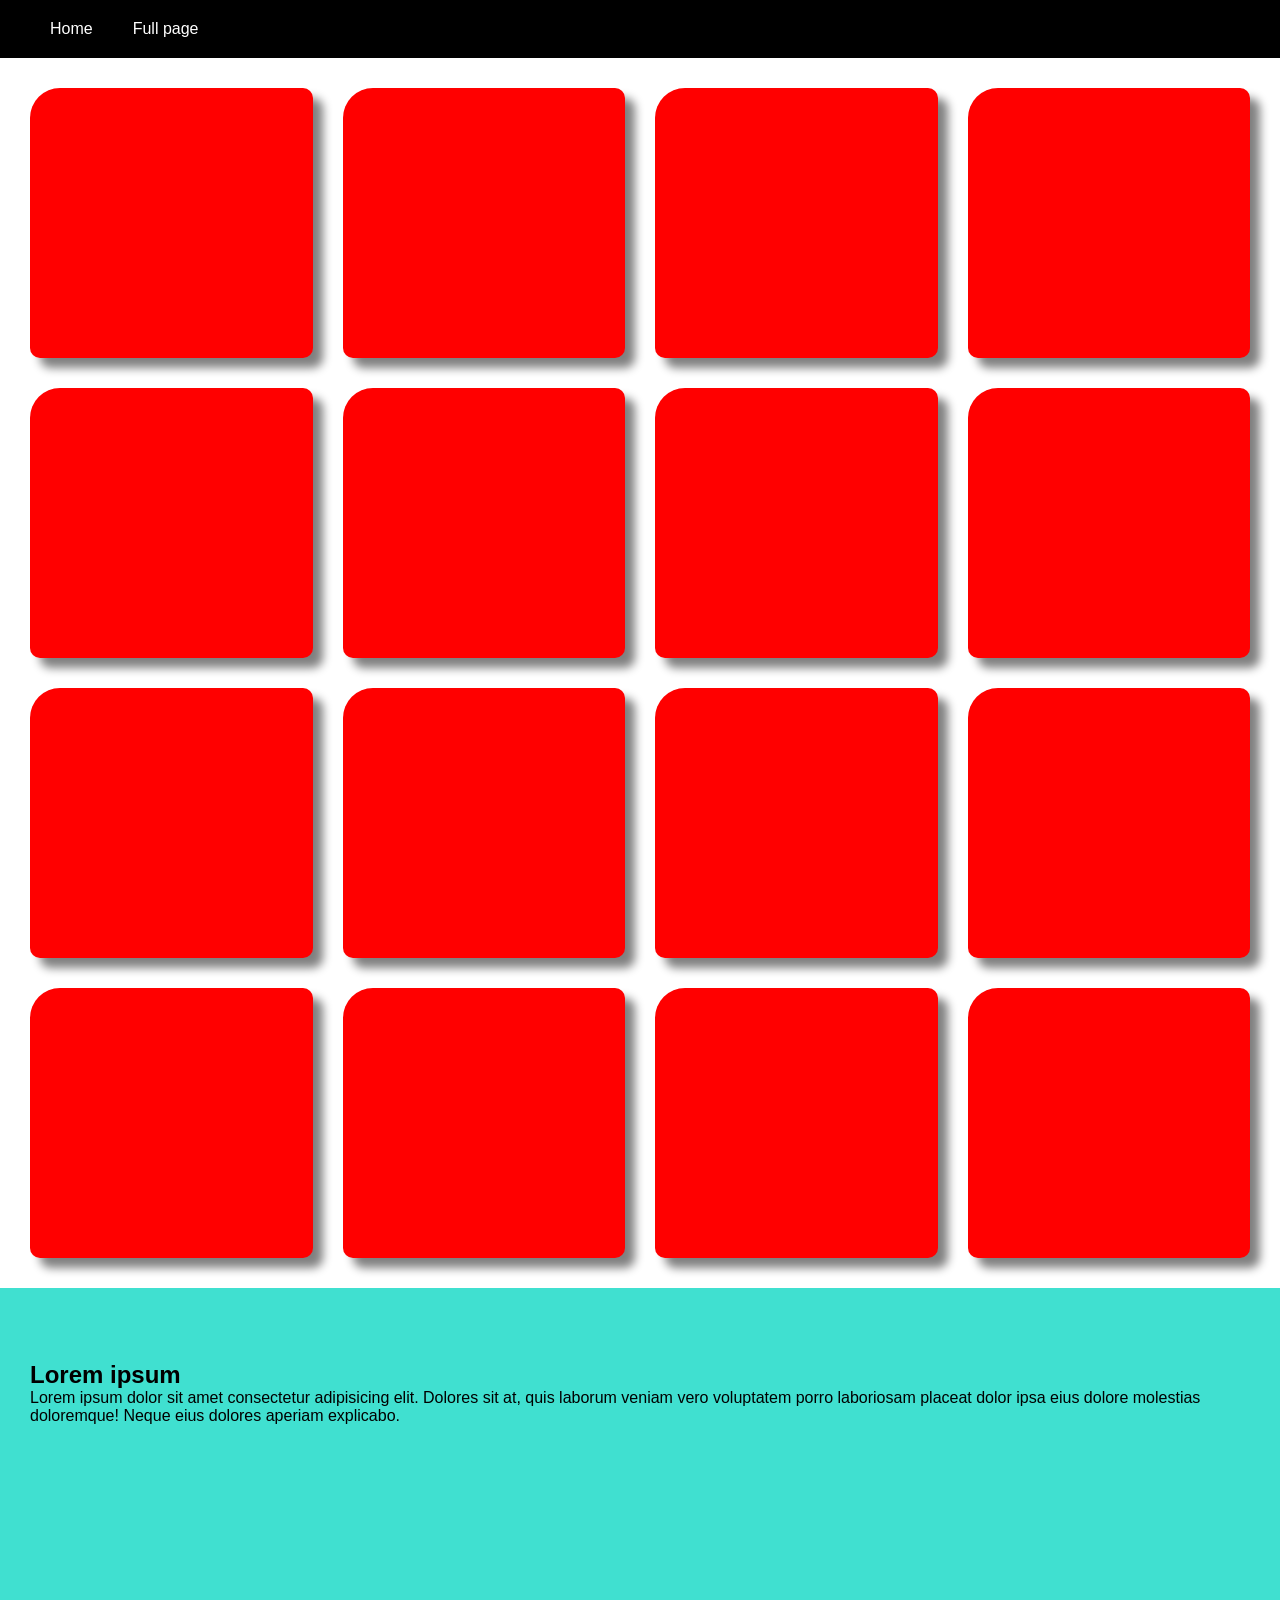
<file: Aula_722-724/index.html>
<!doctype html>
<html lang="pt-BR">
  <head>
    <meta charset="UTF-8" />
    <meta name="viewport" content="width=device-width, initial-scale=1.0" />
    <link rel="stylesheet" href="./assets/css/styles.css" />
    <title>INDEX</title>
  </head>

  <body>
    <nav class="menu">
      <ul>
        <li><a href="#home">Home</a></li>
        <li><a href="#full-page">Full page</a></li>
      </ul>
    </nav>
    <div id="home" class="grid">
      <div class="col">
        <div class="col-content"></div>
      </div>
      <div class="col">
        <div class="col-content"></div>
      </div>
      <div class="col">
        <div class="col-content"></div>
      </div>
      <div class="col">
        <div class="col-content"></div>
      </div>
      <div class="col">
        <div class="col-content"></div>
      </div>
      <div class="col">
        <div class="col-content"></div>
      </div>
      <div class="col">
        <div class="col-content"></div>
      </div>
      <div class="col">
        <div class="col-content"></div>
      </div>
      <div class="col">
        <div class="col-content"></div>
      </div>
      <div class="col">
        <div class="col-content"></div>
      </div>
      <div class="col">
        <div class="col-content"></div>
      </div>
      <div class="col">
        <div class="col-content"></div>
      </div>
      <div class="col">
        <div class="col-content"></div>
      </div>
      <div class="col">
        <div class="col-content"></div>
      </div>
      <div class="col">
        <div class="col-content"></div>
      </div>
      <div class="col">
        <div class="col-content"></div>
      </div>

    </div>
    <section id="full-page" class="full-page">
      <div class="full-page-content">
        <h1>Lorem ipsum</h1>
        <p>
          Lorem ipsum dolor sit amet consectetur adipisicing elit. Dolores sit at,
          quis laborum veniam vero voluptatem porro laboriosam placeat dolor ipsa
          eius dolore molestias doloremque! Neque eius dolores aperiam explicabo.
        </p>
      </div>
    </section>
  </body>
</html>
</file>
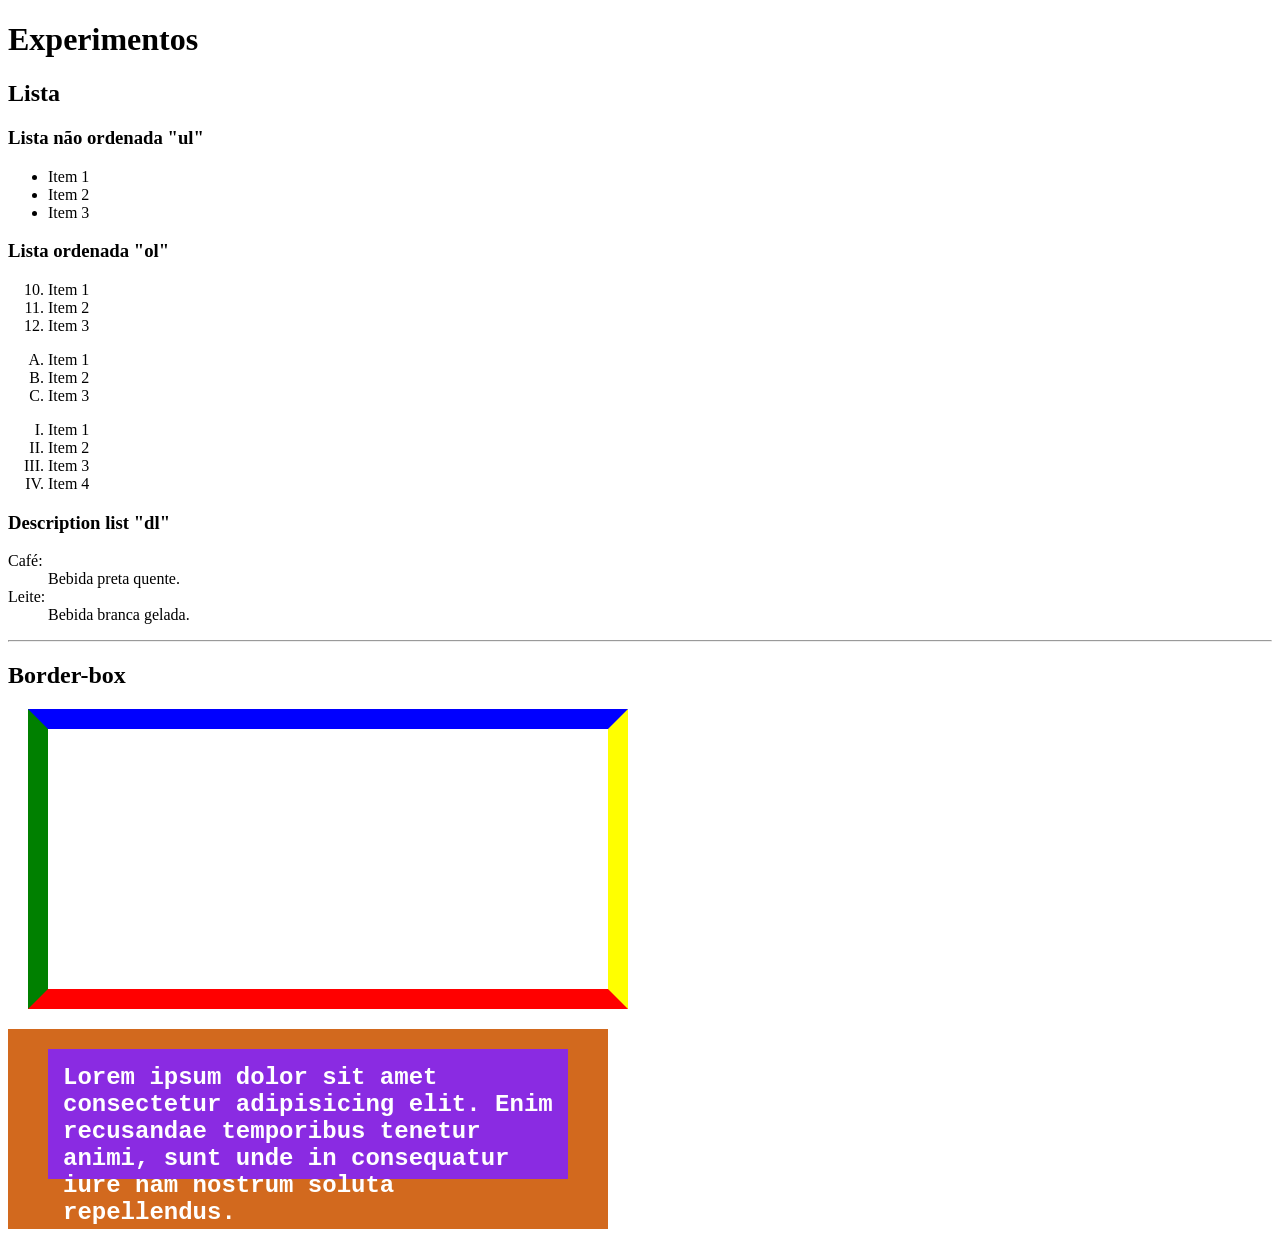
<file: Experimentos/index.html>
<!doctype html>
<html lang="pt-BR">
  <head>
    <meta charset="UTF-8" />
    <meta name="viewport" content="width=device-width, initial-scale=1.0" />
    <title>Document</title>

    <style>
      * {
        box-sizing: border-box;
      }

      section {
        font-family: 'Courier New', Courier, monospace;
        color: #fff;
        font-size: x-large;
        font-weight: bold;
      }

      .section-one {
        background-image: url(https://thumbs.dreamstime.com/b/abstract-art-background-featuring-vibrant-ink-clouds-motion-bold-red-orange-pink-blue-colors-blending-smoothly-vibrant-413714728.jpg?w=992);
        background-size: cover;
        background-position: center center;
        width: 600px;
        height: 300px;
        padding: 15px 0px 15px 150px; /* top right botton left*/
        border-style: solid;
        border-width: 20px;
        border-bottom-color: red ;
        border-top-color: blue;
        border-left-color: green;
        border-right-color: yellow;
        margin: 20px;
      }

      .section-two {
        background-color: blueviolet;
        width: 600px;
        height: 200px;
        border-style: solid;
        border-color: chocolate;
        border-width: 20px 40px 50px;
        padding: 15px;
      }
    </style>

  </head>
  <body>
    <h1>Experimentos</h1>

    <h2>Lista</h2>
    <h3>Lista não ordenada "ul"</h3>
    <ul>
      <li>Item 1</li>
      <li>Item 2</li>
      <li>Item 3</li>
    </ul>

    <h3>Lista ordenada "ol"</h3>
    <ol start="10">
      <li>Item 1</li>
      <li>Item 2</li>
      <li>Item 3</li>
    </ol>

    <ol type="A">
      <li>Item 1</li>
      <li>Item 2</li>
      <li>Item 3</li>
    </ol>

    <ol type="I">
      <li>Item 1</li>
      <li>Item 2</li>
      <li>Item 3</li>
      <li>Item 4</li>
    </ol>

    <h3>Description list "dl"</h3>
    <dl>
      <dt>Café:</dt>
      <dd>Bebida preta quente.</dd>
      <dt>Leite:</dt>
      <dd>Bebida branca gelada.</dd>
    </dl>

    <hr>
    <h2>Border-box</h2>
    <section class="section-one">
      Lorem ipsum dolor sit amet consectetur adipisicing elit. Enim recusandae temporibus tenetur animi, sunt unde in consequatur iure nam nostrum soluta repellendus.
    </section>

    <section class="section-two">
      Lorem ipsum dolor sit amet consectetur adipisicing elit. Enim recusandae temporibus tenetur animi, sunt unde in consequatur iure nam nostrum soluta repellendus.
    </section>
  </body>
</html>
</file>
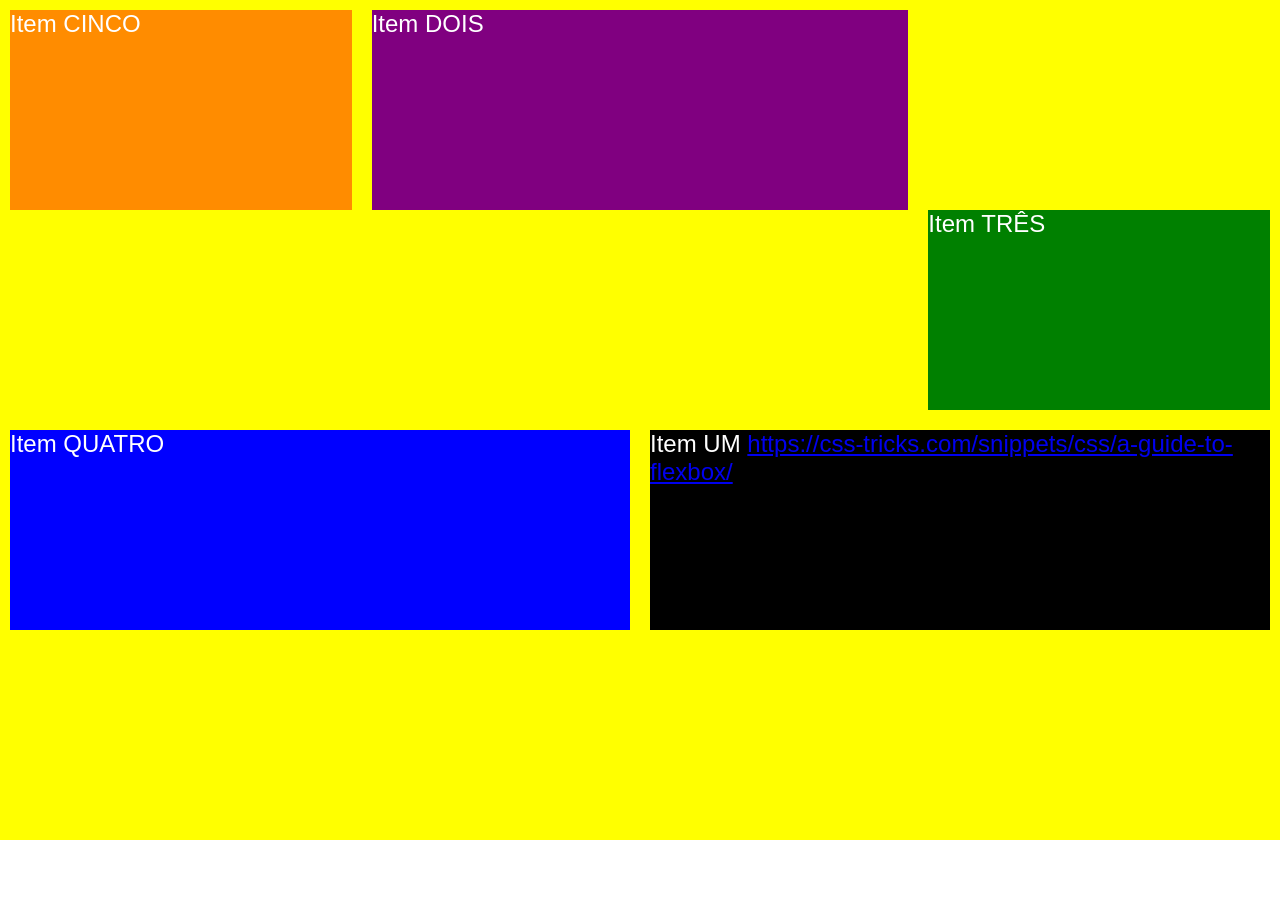
<file: Flexbox/index.html>
<!doctype html>
<html lang="pt-BR">
  <head>
    <meta charset="UTF-8" />
    <meta name="viewport" content="width=device-width, initial-scale=1.0" />
    <link rel="stylesheet" href="./assets/css/styles.css" />
    <title>DISPLAY FLEX</title>
  </head>

  <body>
    <div class="flex-container">
      <div class="flex-item">
        Item UM
        <a href="https://css-tricks.com/snippets/css/a-guide-to-flexbox/" target="_blank">https://css-tricks.com/snippets/css/a-guide-to-flexbox/</a></div>
      <div class="flex-item">Item DOIS</div>
      <div class="flex-item">Item TRÊS</div>
      <div class="flex-item">Item QUATRO</div>
      <div class="flex-item">Item CINCO</div>
    </div>
  </body>
</html>
</file>
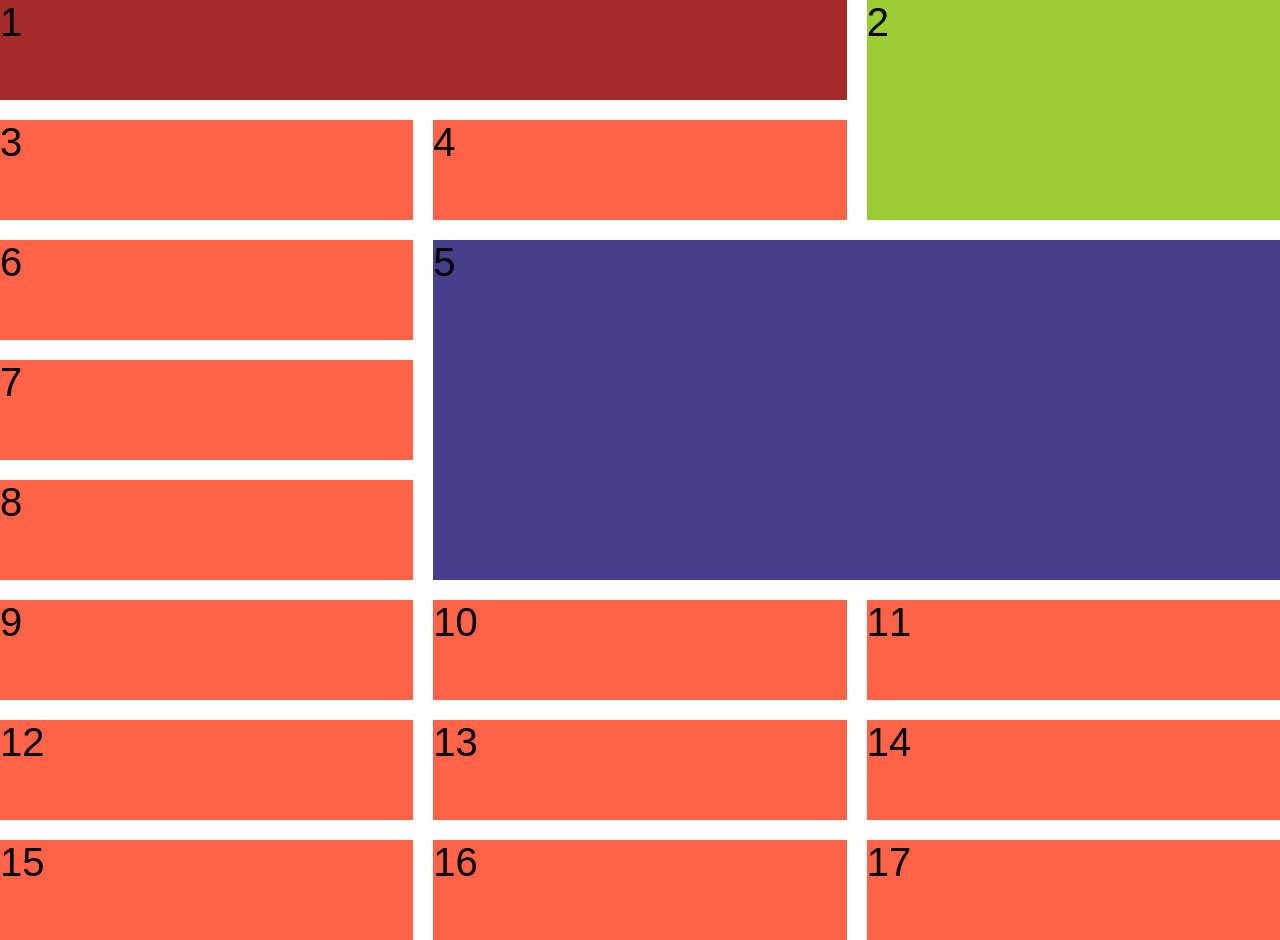
<file: Grid/index.html>
<!doctype html>
<html lang="pt-BR">
  <head>
    <meta charset="UTF-8" />
    <meta name="viewport" content="width=device-width, initial-scale=1.0" />
    <link rel="stylesheet" href="./assets/css/styles.css" />
    <title>DISPLAY FLEX</title>
  </head>

  <body>
    <div class="grid">
      <div>1</div>
      <div>2</div>
      <div>3</div>
      <div>4</div>
      <div>5</div>
      <div>6</div>
      <div>7</div>
      <div>8</div>
      <div>9</div>
      <div>10</div>
      <div>11</div>
      <div>12</div>
      <div>13</div>
      <div>14</div>
      <div>15</div>
      <div>16</div>
      <div>17</div>
    </div>
  </body>
</html>
</file>
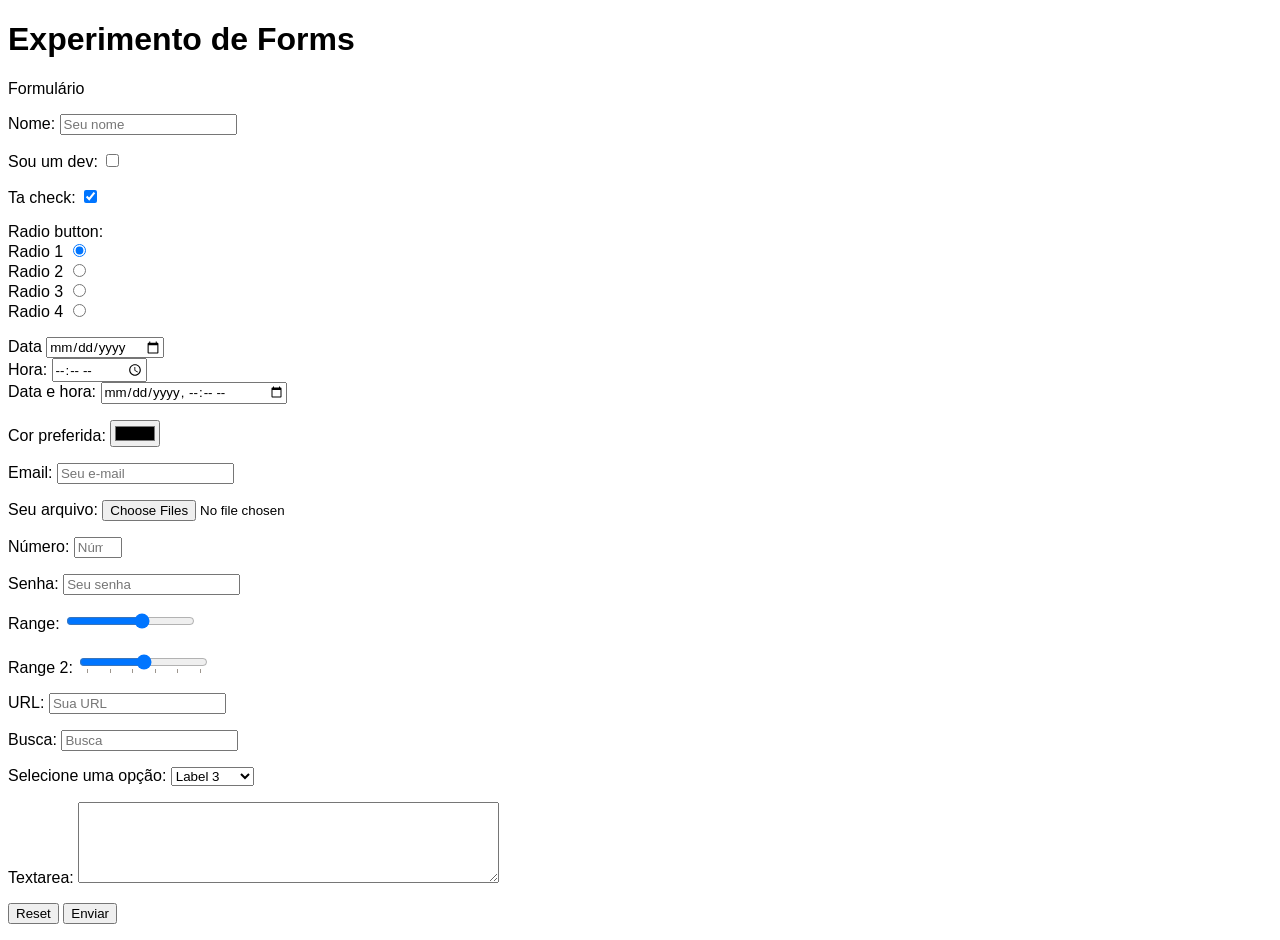
<file: Experimentos/forms.html>
<!doctype html>
<html lang="pt-BR">
  <head>
    <meta charset="UTF-8" />
    <meta name="viewport" content="width=device-width, initial-scale=1.0" />
    <title>Forms</title>

    <style>
      * {
        font-family: sans-serif;
      }

      label {
        cursor: pointer;
        /* display: block; */
      }
    </style>
  </head>
  <body>
    <h1>Experimento de Forms</h1>
    <form action="#" method="get" target="_blank">
      <p>Formulário</p>
      <p>
        <label for="nome"> Nome: </label>
        <input
          type="text"
          id="nome"
          name="nome"
          placeholder="Seu nome"
        />
      </p>

      <p>
        <label for="dev"> Sou um dev: </label>
        <input type="checkbox" id="dev" name="dev" value="sim" />
      </p>
      <p>
        <label for="check">Ta check: </label>
        <input type="checkbox" id="check" name="check" value="sim" checked />
      </p>

      <p>
        Radio button: <br />
        <label for="radio-1">Radio 1</label>
        <input
          type="radio"
          id="radio-1"
          name="radio"
          value="rad1"
          checked
        /><br />
        <label for="radio-2">Radio 2</label>
        <input type="radio" id="radio-2" name="radio" value="rad2" /><br />
        <label for="radio-3">Radio 3</label>
        <input type="radio" id="radio-3" name="radio" value="rad3" /><br />
        <label for="radio-4">Radio 4</label>
        <input type="radio" id="radio-4" name="radio" value="rad4" /><br />
      </p>

      <p>
        <label for="data">Data</label>
        <input type="date" id="data" name="data" /><br />

        <label for="hora">Hora:</label>
        <input type="time" id="hora" name="hora" /><br />

        <label for="data-hora">Data e hora:</label>
        <input type="datetime-local" id="data-hora" name="data-hora" /><br />
      </p>

      <p>
        <label for="cor">Cor preferida:</label>
        <input type="color" id="cor" name="cor" /><br />
      </p>

      <p>
        <label for="email">Email:</label>
        <input type="email" id="email" name="email" placeholder="Seu e-mail" /><br />
      </p>

      <p>
        <label for="arq">Seu arquivo:</label>
        <input type="file" id="arq" name="arq" accept=".png,.docx,.pdf" multiple/><br />
      </p>

      <p>
        <label for="number">Número:</label>
        <input type="number" id="number" name="number" placeholder="Número" min="10" max="60" step="5"/><br />
      </p>

      <p>
        <label for="password">Senha:</label>
        <input type="password" id="password" name="password" placeholder="Seu senha" /><br />
      </p>

      <p>
        <label for="range">Range:</label>
        <input type="range" id="range" name="range" min="0" max="10" step="2"/><br />
      </p>

      <p>
        <label for="range2">Range 2:</label>
        <input type="range" id="range2" name="range2" min="0" max="10" list="lista"/><br />

        <datalist id="lista">
          <option value="0" label="0">
          <option value="2">
          <option value="4" label="4">
          <option value="6">
          <option value="8">
          <option value="10" label="10">
        </datalist>
      </p>

      <p>
        <label for="url">URL:</label>
        <input type="url" id="url" name="url" placeholder="Sua URL" /><br />
      </p>

      <p>
        <label for="search">Busca:</label>
        <input type="search" id="search" name="search" placeholder="Busca" /><br />
      </p>

      <p>
        <label for="select">Selecione uma opção:</label>
        <select name="select" id="select">
          <optgroup label="Grupo 1">
            <option value="qualquer 1" label="Label 1">
            <option value="qualquer 2" label="Label 2" disabled>
            <option value="qualquer 3" label="Label 3" selected>
            <option value="qualquer 4" label="Label 4">
          </optgroup>
          <optgroup label="Grupo 2">
            <option value="qualquer A" label="Label A">
            <option value="qualquer B" label="Label B" disabled>
            <option value="qualquer C" label="Label C">
            <option value="qualquer D" label="Label D">
          </optgroup>

        </select>
      </p>

      <P>
        <label for="textarea">Textarea:</label>
        <textarea name="textarea" id="textarea" rows="5" cols="50"></textarea>
      </P>


      <p>
        <button type="reset">Reset</button>
        <button type="submit">Enviar</button>
      </p>
    </form>
  </body>
</html>
</file>
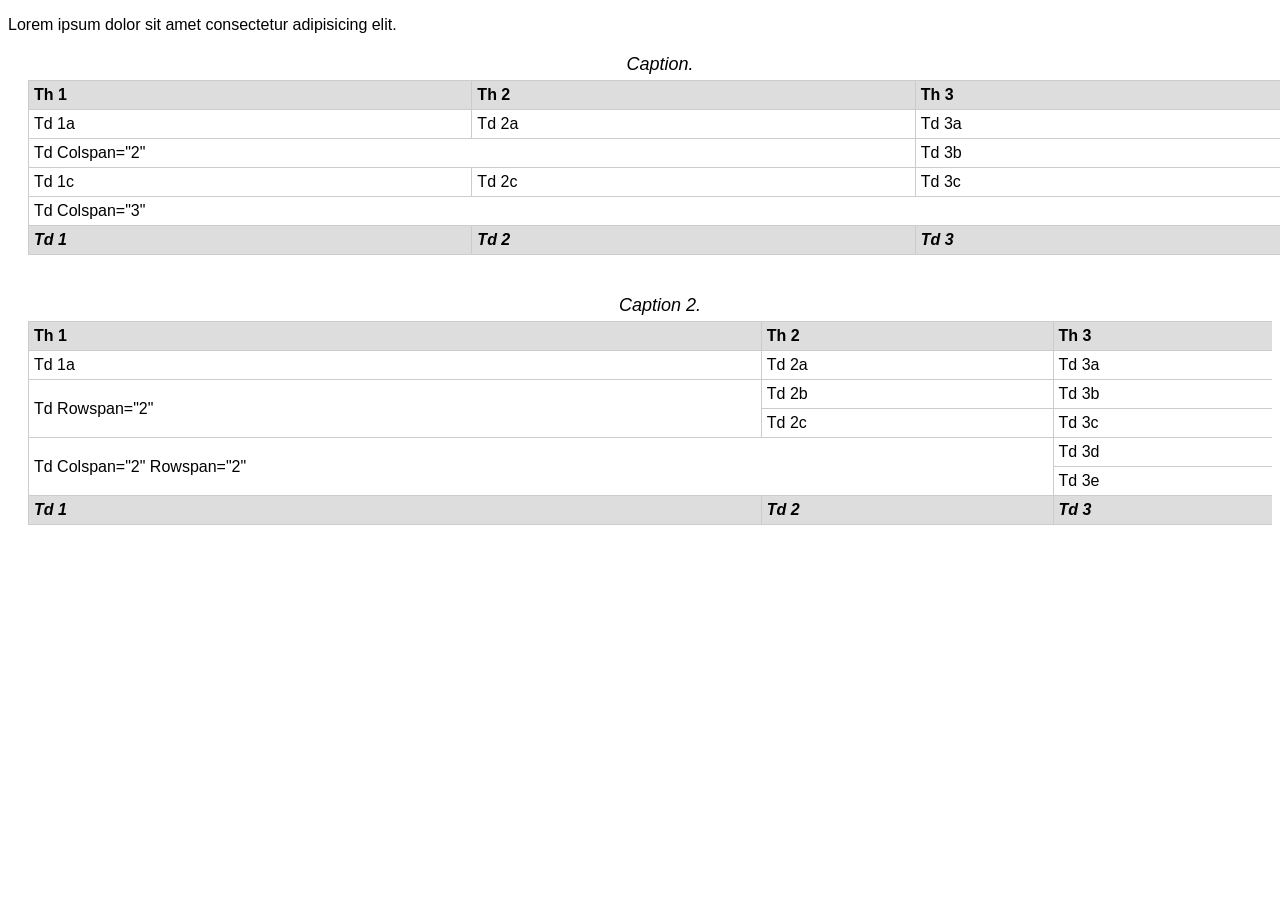
<file: Experimentos/tabela.html>
<!doctype html>
<html lang="pt-BR">
  <head>
    <meta charset="UTF-8" />
    <meta name="viewport" content="width=device-width, initial-scale=1.0" />
    <title>Tabelas</title>

    <style>
      * {
        font-family: sans-serif;
      }

      table {
        border-collapse: collapse;
        width: 100%;
        margin: 20px;
      }

      table caption {
        font-size: large;
        font-style: italic;
        margin-bottom: 5px;
      }

      table th,
      table td {
        border: 1px solid #ccc;
        padding: 5px;
        text-align: left;
      }

      table th,
      tfoot td {
        background: #ddd;
      }

      tfoot td {
        font-weight: bold;
        font-style: italic;
      }

      .responsive-table {
        max-width: 100%;
        overflow-x: auto;
      }

    </style>
  </head>
  <body>
    <p>Lorem ipsum dolor sit amet consectetur adipisicing elit.</p>
    <table>
      <caption>
        Caption.
      </caption>
      <thead>
        <tr>
          <th>Th 1</th>
          <th>Th 2</th>
          <th>Th 3</th>
        </tr>
      </thead>
      <tbody>
        <tr>
          <td>Td 1a</td>
          <td>Td 2a</td>
          <td>Td 3a</td>
        </tr>
        <tr>
          <td colspan="2">Td Colspan="2"</td>
          <td>Td 3b</td>
        </tr>
        <tr>
          <td>Td 1c</td>
          <td>Td 2c</td>
          <td>Td 3c</td>
        </tr>
        <tr>
          <td colspan="3">Td Colspan="3"</td>
        </tr>
      </tbody>
      <tfoot>
        <tr>
          <td>Td 1</td>
          <td>Td 2</td>
          <td>Td 3</td>
        </tr>
      </tfoot>
    </table>

    <div class="responsive-table">
      <table>
        <caption>
          Caption 2.
        </caption>
        <thead>
          <tr>
            <th>Th 1</th>
            <th>Th 2</th>
            <th>Th 3</th>
          </tr>
        </thead>
        <tbody>
          <tr>
            <td>Td 1a</td>
            <td>Td 2a</td>
            <td>Td 3a</td>
          </tr>
          <tr>
            <td rowspan="2">Td Rowspan="2"</td>
            <td>Td 2b</td>
            <td>Td 3b</td>
          </tr>
          <tr>
            <td>Td 2c</td>
            <td>Td 3c</td>
          </tr>
          <tr>
            <td colspan="2" rowspan="2">Td Colspan="2" Rowspan="2"</td>
            <td>Td 3d</td>
          </tr>
          <tr>
            <td>Td 3e</td>
          </tr>
        </tbody>
        <tfoot>
          <tr>
            <td>Td 1</td>
            <td>Td 2</td>
            <td>Td 3</td>
          </tr>
        </tfoot>
      </table>
    </div>
  </body>
</html>
</file>
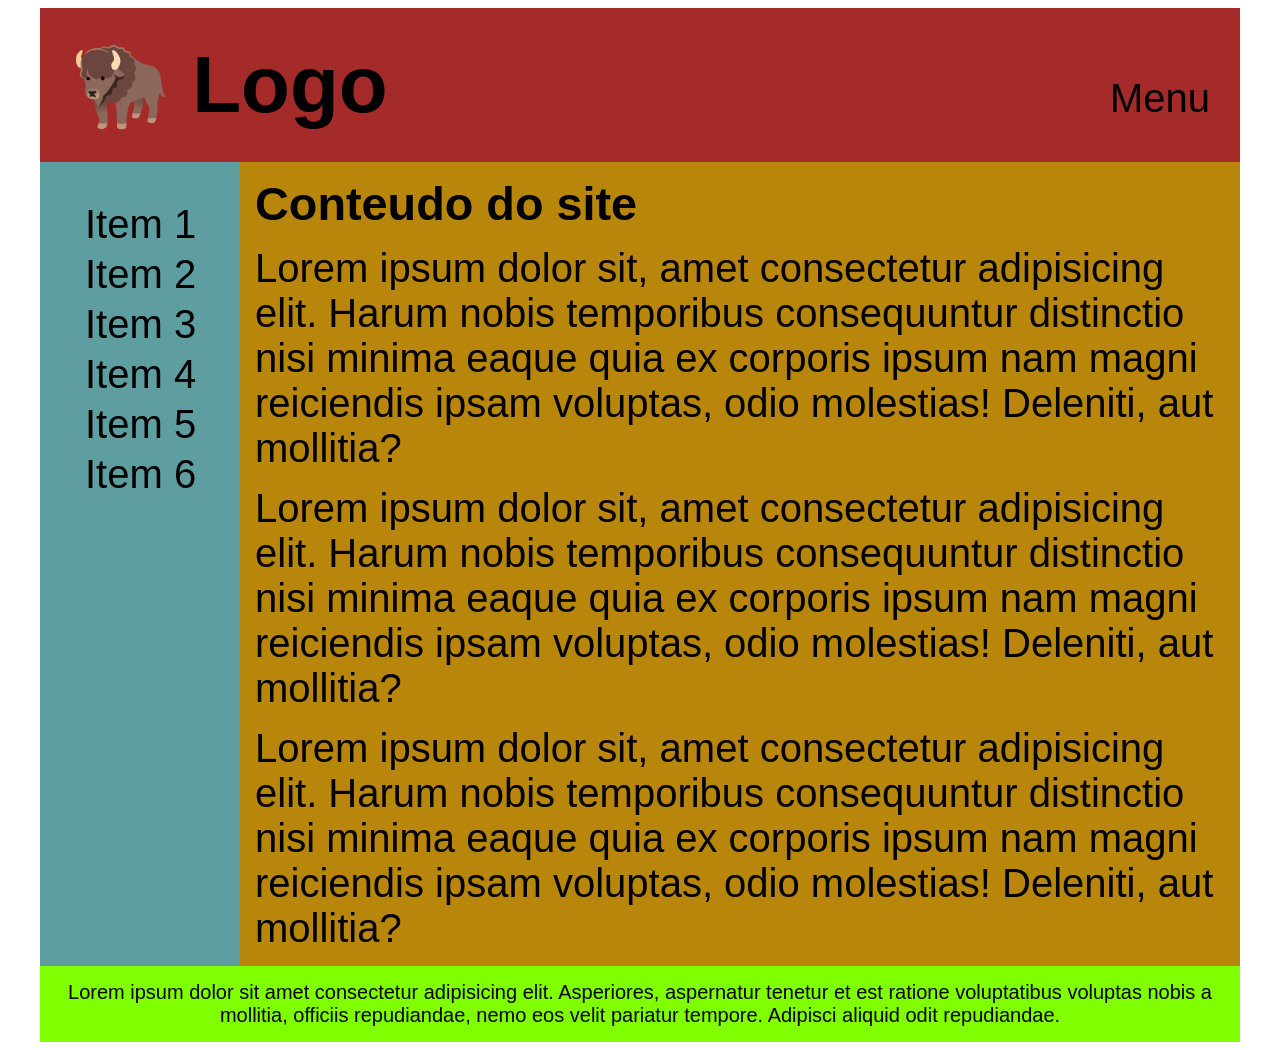
<file: Grid/page-grid.html>
<!doctype html>
<html lang="pt-BR">
  <head>
    <meta charset="UTF-8" />
    <meta name="viewport" content="width=device-width, initial-scale=1.0" />
    <link rel="stylesheet" href="./assets/css/styles-page-grid.css" />
    <title>DISPLAY FLEX</title>
  </head>

  <body>
    <div class="container">
      <div class="grid">
        <header class="header">
          <h1 class="logo">🦬 Logo</h1>
          <nav class="menu">Menu</nav>
        </header>

        <section class="section-bar">
          <ul class="list">
            <li class="item">Item 1</li>
            <li class="item">Item 2</li>
            <li class="item">Item 3</li>
            <li class="item">Item 4</li>
            <li class="item">Item 5</li>
            <li class="item">Item 6</li>
          </ul>
        </section>

        <article class="article">
          <h3 class="content-ttitle">Conteudo do site</h3>
          <p class="content">
            Lorem ipsum dolor sit, amet consectetur adipisicing elit. Harum
            nobis temporibus consequuntur distinctio nisi minima eaque quia ex
            corporis ipsum nam magni reiciendis ipsam voluptas, odio molestias!
            Deleniti, aut mollitia?
          </p>
          <p class="content">
            Lorem ipsum dolor sit, amet consectetur adipisicing elit. Harum
            nobis temporibus consequuntur distinctio nisi minima eaque quia ex
            corporis ipsum nam magni reiciendis ipsam voluptas, odio molestias!
            Deleniti, aut mollitia?
          </p>
          <p class="content">
            Lorem ipsum dolor sit, amet consectetur adipisicing elit. Harum
            nobis temporibus consequuntur distinctio nisi minima eaque quia ex
            corporis ipsum nam magni reiciendis ipsam voluptas, odio molestias!
            Deleniti, aut mollitia?
          </p>
        </article>
        <footer class="footer">
          <p class="footer-content">
            Lorem ipsum dolor sit amet consectetur adipisicing elit. Asperiores,
            aspernatur tenetur et est ratione voluptatibus voluptas nobis a
            mollitia, officiis repudiandae, nemo eos velit pariatur tempore.
            Adipisci aliquid odit repudiandae.
          </p>
        </footer>
      </div>
    </div>
  </body>
</html>
</file>
<file: Aula_722-724/assets/css/styles.css>
* {
  margin: 0;
  padding: 0;
  box-sizing: border-box;
}

html {
  scroll-behavior: smooth;
}

body {
  font-family: sans-serif;
}

.grid {
  padding: 15px;
  padding-top: 73px;
  margin: 0 auto;
  max-width: 1400px;
}

.grid::after{
  content: '';
  display: block;
  clear: both;
}

.grid .col {
  width: 25%;
  height: 300px;
  float:left;
  padding: 15px;
  /* background-color: rgba(0, 0, 255, 0.322); */
}

.grid .col-content {
  width: 100%;
  height: 100%;
  background-color: red;
  border-radius: 30px 10px 10px 10px;
  box-shadow: 10px 10px 10px grey;
}

.menu {
  width: 100%;
  position: fixed;
  background-color: black;
}

.menu ul {
  list-style: none;
  display: block;
  padding: 0 30px;
  margin: 0 auto;
  max-width: 1400px;
}

.menu ul li {
  float: left;
}

.menu ul li a {
  display: block;
  color: #fff;
  padding: 20px;
  text-decoration: none;
  transition: all 500ms ease-in-out;
}

.menu ul li a:hover {
  background-color: #333;
}

.full-page {
  padding-top: 73px;
  max-width: 100%;
  height: 100vh;
  background-color: turquoise;
}

.full-page-content {
  margin: 0 auto;
  padding: 0 30px;
  max-width: 1400px;
}

@media (max-width: 568px) {
  .grid .col {
    width: 100%;
  }
}

@media (min-width: 569px) and (max-width: 768px) {
  .grid .col {
    width: 50%;
  }
}

@media (min-width: 769px) and (max-width: 1200px) {
  .grid .col {
    width: 33.33%;
  }
}
</file>
<file: Flexbox/assets/css/styles.css>
* {
  font-family: sans-serif;
  margin: 0;
  padding: 0;
  box-sizing: border-box;
  font-size: 24px;
}

.flex-container {
  display: flex;
  flex-direction: row;
  justify-content: space-between;
  flex-wrap: wrap;
  /* flex-flow: row wrap; */
  /* align-items: center; */
  /* align-content: flex-start; */
  background-color: yellow;
  height: 840px;
}

.flex-item {
  /* width: 32%; */
  flex-grow: 1;
  flex-shrink: 0;
  flex-basis: 320px;
  height: 200px;
  margin: 10px;
  color: white;
  background-color: blue;
}

.flex-item:nth-child(1){
  order: 2;
  background-color: black;
}

.flex-item:nth-child(5){
  order: -1;
  background-color: darkorange;
}

.flex-item:nth-child(2){
  flex: 10 0 320px;
  background-color: purple;
}

.flex-item:nth-child(3){
  align-self: flex-end;
  background-color: green;
}
</file>
<file: Grid/assets/css/styles.css>
* {
  margin: 0;
  padding: 0;
  box-sizing: border-box;
}

body {
  font-family: sans-serif;
  font-size: 40px;
}

.grid {
  /* max-width: 1200px; */
  margin: 0 auto;
  gap: 20px;
  display: grid;
  /* grid-template-columns: 150px 1fr 2fr; */
  /* grid-template-columns: repeat(4, 1fr 4fr); */
  grid-template-columns: repeat(auto-fill, minmax(320px, 1fr));
  /* grid-template-columns: repeat(3, 1fr); */
  /* grid-template-columns: [one] 1fr [two] 1fr [three] 1fr [four]; */
  /* grid-template-rows: 2fr 1fr 3fr; */
  /* grid-template-rows: repeat(2, 2fr 1fr 3fr); */
}

.grid div {
  background-color: tomato;
  min-height: 100px;
}

.grid div:nth-child(5) {
  background-color: darkslateblue;
  grid-column-start: 2;
  grid-column-end: 4;
  grid-row-start: 3;
  grid-row-end: 6;
}

/* .grid div:nth-child(5) {
  background-color: darkslateblue;
  grid-column-start: one; /* o 'one' esta setado na grid-template colums: [one] *//*
  grid-column-end: four;
} */

.grid div:nth-child(1) {
  background-color: brown;
  grid-column: span 2;
}

.grid div:nth-child(2) {
  background-color: yellowgreen;
  grid-row: span 2;
}

@media (max-width: 1200px) {
  .grid div:nth-child(1),
  .grid div:nth-child(5) {
    grid-column: span 1;
  }
}
</file>
<file: Grid/assets/css/styles-page-grid.css>
* {
  box-sizing: border-box;
}

body {
  font-family: sans-serif;
  font-size: 40px;
}

.container {
  max-width: 1200px;
  margin: 0 auto;
}

.grid {
  display: grid;
  grid-template-rows: auto 1fr auto;
  grid-template-columns: 200px 1fr;
  grid-template-areas:
    "header header"
    "nav article"
    "footer footer";
}

.header {
  grid-area: header;
  background-color: brown;
  display: flex;
  justify-content: space-between;
  align-items: baseline;
}

.logo,
.menu {
  margin: 30px;
}

.item {
  list-style: none;
  margin: 5px;
}

.section-bar {
  grid-area: nav;
  background-color: cadetblue;
}

.article {
  grid-area: article;
  background-color: darkgoldenrod;
}

h3,
p {
  margin: 15px;
}

.footer {
  grid-area: footer;
  background-color: chartreuse;
}

.footer-content {
  font-size: 20px;
  text-align: center;
}

@media (max-width: 768px) {
  .grid {
    display: grid;
    grid-template-rows: auto;
    grid-template-columns: auto;
    grid-template-areas:
      "header"
      "nav"
      "article"
      "footer";
  }

  .list {
    display: flex;
    font-size: 30px;
  }

  .item {
    margin-right: 15px;
  }
}
</file>
